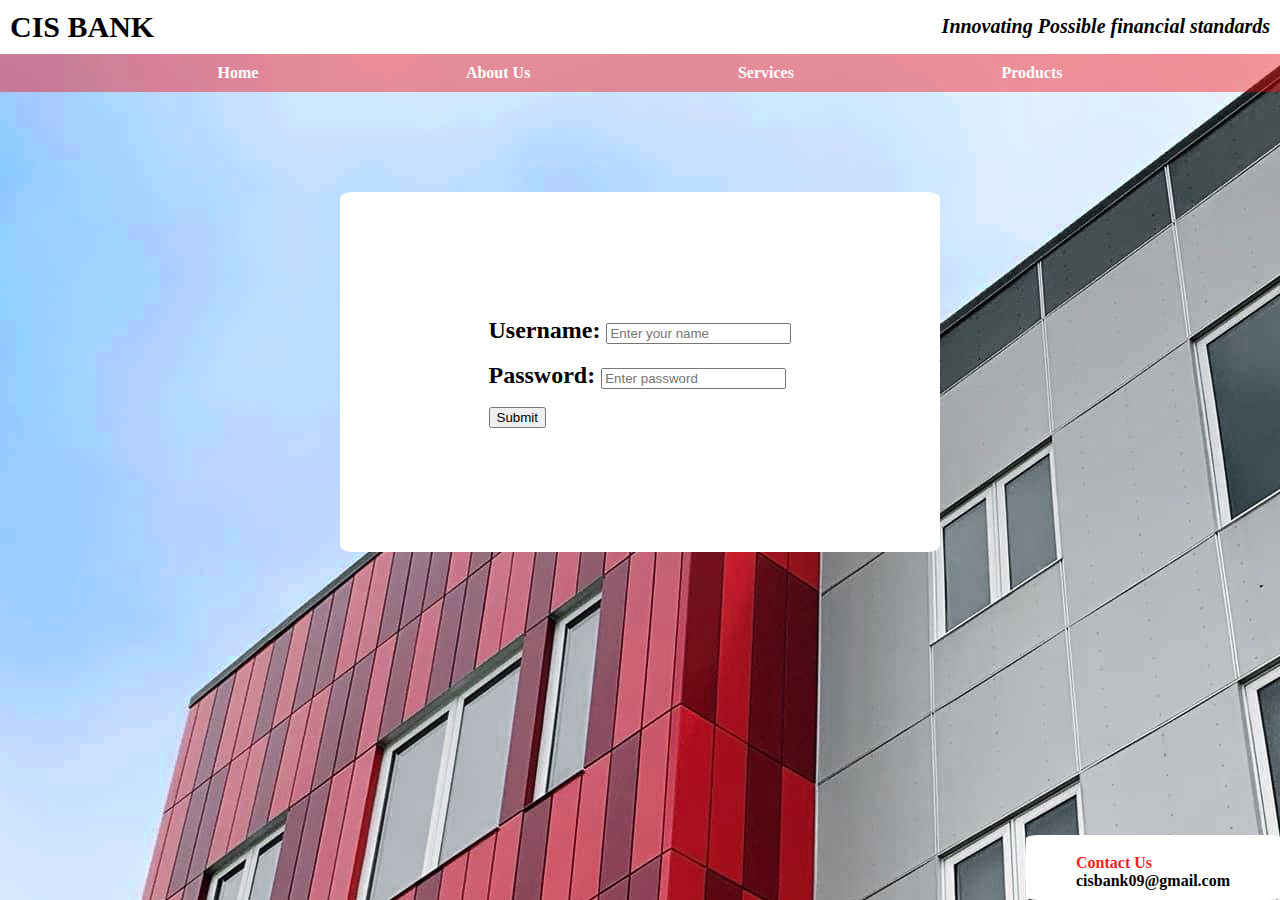
<file: index.html>
<!DOCTYPE html>
<html lang="en">
<head>
    <meta charset="UTF-8">
    <meta http-equiv="X-UA-Compatible" content="IE=edge">
    <meta name="viewport" content="width=device-width, initial-scale=1.0">
    <title>cis bank</title>
    <link rel="stylesheet" href="/style.css">
</head>
<body id="index_body">
    <div id="header_1">
        <div style="border: 1px; border-color: black; font-size: 30px;">CIS BANK</div>
        <div style="margin-top: 5px; font-style: italic; font-size: 20px;">Innovating Possible financial standards</div>
    </div>
    <div id="header_2">
        <div>Home</div>
        <div>About Us</div>
        <div>Services</div>
        <div>Products</div>
    </div>
    <form id="form_main">
        <div>
            <label for="name" style="font-size: x-large">Username:
                <input type="text" placeholder="Enter your name" id="name" name="name">
            </label><br/><br />
            <label for="password" style="font-size: x-large;">Password:
                <input type="password" placeholder="Enter password" id="password" name="password">
            </label><br /><br />
            <input type="submit"/>
        </div>
    </form>
    <div id="contact">
        <div style="color: rgba(255, 0, 0, 0.9);">Contact Us</div>
        <div>cisbank09@gmail.com</div>
        
    </div>
    <script src="index.js"></script>
</body>
</html>
</file>
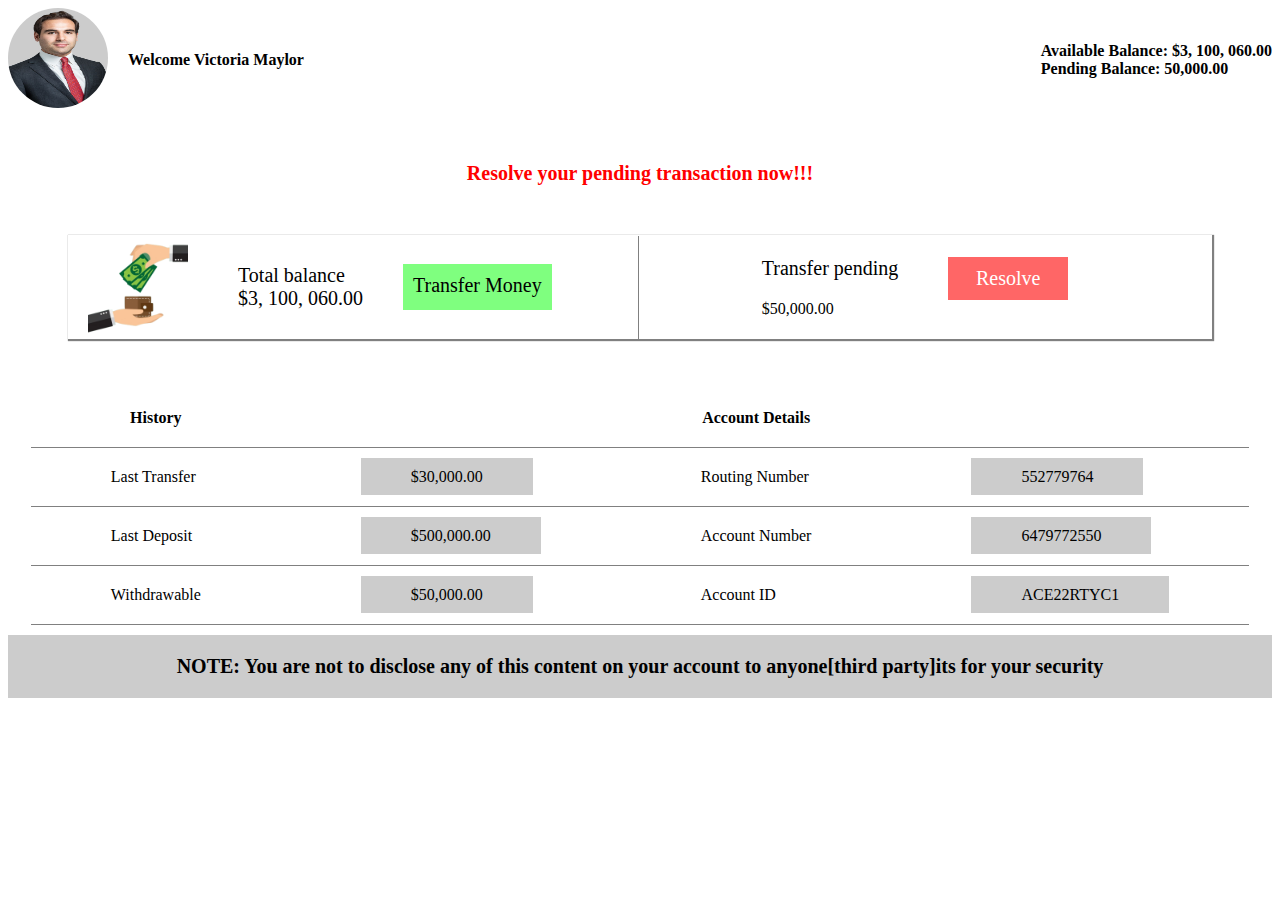
<file: main.html>
<!DOCTYPE html>
<html lang="en">
<head>
    <meta charset="UTF-8">
    <meta http-equiv="X-UA-Compatible" content="IE=edge">
    <meta name="viewport" content="width=device-width, initial-scale=1.0">
    <title>cis bank</title>
    <link rel="stylesheet" href="/style.css">
</head>
<body id="main_body">
    <div id="main_header">
        <div id="main_image" style="display: flex; flex-direction: flex-row;">
            <div>
                <img src="./images/Home 2.jpg" alt="User Image" id="main_user_image">
            </div>
            <div style="flex-direction: column; margin-top: auto; margin-bottom: auto; margin-left: 20px;">
                <span style="font-weight: bold;">Welcome Victoria Maylor</span>
            </div>
        </div>
        <div id="right_main_header">
            <div>
                <div style="font-weight: bold;">Available Balance: $3, 100, 060.00</div>
                <div style="font-weight: bold;">Pending Balance: 50,000.00</div>
            </div>
        </div>
    </div>
    <div style="color: red; text-align: center; font-weight: bold; font-size: 20px;">
        Resolve your pending transaction now!!!
    </div>
    <div id="card">
        <div style="display: flex; flex-direction: row; box-shadow: 1px 1px gray; width: 550px">
            <div style="margin-right: 50px">
                <img src="./images/money.png" alt="Money Deposit" width="100px" height="100px">
            </div>
            <div style="margin-top: auto; margin-bottom: auto; display: flex; flex-direction: row;">
                <div style="display: flex; flex-direction: column; margin-right: 40px; font-size: 20px">
                    <div>
                        Total balance
                    </div>
                    <div>
                        $3, 100, 060.00
                    </div>
                </div>
                <div style="background-color: rgba(0, 255, 0, 0.5); padding: 10px 10px; text-align: center; font-size: 20px">
                    Transfer Money
                </div>
            </div>
        </div>
        <div style="margin: auto">
            <div style="display: flex; flex-direction: row; font-size: 20px">
                <div style="margin-right: 50px;">
                    Transfer pending
                </div>
                <div style="background-color: rgba(255, 0, 0, 0.6); padding: 10px 10px; color: white; align-content: center; width: 100px; text-align: center;">
                    Resolve
                </div>
            </div>
            <div>
                $50,000.00
            </div>
        </div>
    </div>
    <table id="main_table">
        <thead style="margin: 100px">
            <th>History</th>
            <th></th>
            <th>Account Details</th>
            <th></th>
        </thead>
        <tbody style="margin: 100px">
            <tr>
                <td>Last Transfer</td>
                <td>
                    <span style="background-color: rgba(0, 0, 0, 0.2); padding: 10px 50px;">
                        $30,000.00
                    </span>
                </td>
                <td>Routing Number</td>
                <td>
                    <span style="background-color: rgba(0, 0, 0, 0.2); padding: 10px 50px;">
                        552779764
                    </span>
                </td>
            </tr>
            <tr>
                <td>Last Deposit</td>
                <td>
                    <span style="background-color: rgba(0, 0, 0, 0.2); padding: 10px 50px;">
                        $500,000.00
                    </span>
                </td>
                <td>Account Number</td>
                <td>
                    <span style="background-color: rgba(0, 0, 0, 0.2); padding: 10px 50px;">
                        6479772550
                    </span>
                </td>
            </tr>
            <tr>
                <td>Withdrawable</td>
                <td>
                    <span style="background-color: rgba(0, 0, 0, 0.2); padding: 10px 50px;">
                        $50,000.00
                    </span>
                </td>
                <td>Account ID</td>
                <td>
                    <span style="background-color: rgba(0, 0, 0, 0.2); padding: 10px 50px;">
                        <span>
                        ACE22RTYC1
                    </span>
                </td>
            </tr>
        </tbody>
    </table>
    <div id="footer-card">
        NOTE: You are not to disclose any of this content on your account to anyone[third party]its for your security
    </div>
</body>
</html>
</file>
<file: style.css>
#index_body {
    background-image: url("./images/Red\ Facade.jpg");
    font-weight: bold;
    margin: 0
}

#main_body {
    /* background-image: url("./images/Business\ boss\ give\ money\ salary\ to.jpg"); */
    background-repeat: no-repeat;
}

#header_1 {
    display: flex;
    flex-direction: row;
    justify-content: space-between;
    background-color: white;
    padding: 10px;
}

#header_2 {
    display: flex;
    flex-direction: row;
    justify-content: space-evenly;
    margin-bottom: 100px;
    padding: 10px;
    background-color: rgba(255, 0, 0, 0.4);
    color: white;
}

#form_main{
    display: flex;
    justify-content: center;
    background-color: white;
    width: 60vh;
    align-items: center;
    padding-right: 30px;
    padding-left: 30px;
    margin: auto;
    border-radius: 2%;
    height: 40vh;
}

#main_header{
    display: flex;
    flex-direction: row;
    justify-content: space-between;
    margin-bottom: 50px;
}

#main_image {
    display: flex;
    width: 500px;
}

#main_user_image {
    border-radius: 50%;
    width: 100px;
    height: 100px;
}

#main_table {
    margin: auto
}

table, th, td {
    border-bottom: 1px solid gray;
    border-collapse: collapse;
    padding: 20px 80px
}

#right_main_header {
    flex-direction: column;
    margin-top: auto;
    margin-bottom: auto;
}

#contact {
    display: flex;
    flex-direction: column;
    justify-content: flex-end;
    background-color: white;
    height: 5vh;
    padding: 10px 50px;
    border-radius: 5%;
    margin-top: 50px;
    position: absolute;
    bottom: 0;
    right: 0;
    width: fit-content;
}

#card {
    display: flex;
    flex-direction: row;
    justify-content: space-between;
    margin: 50px 60px;
    padding: 0px 20px;
    box-shadow: 1px 1px 1px 1px gray;
}

#footer-card {
    background-color: rgba(0, 0, 0, 0.2);
    text-align: center;
    padding: 20px 0px;
    font-size: 20px;
    font-weight: bold;
    margin-top: 10px;
}
</file>
